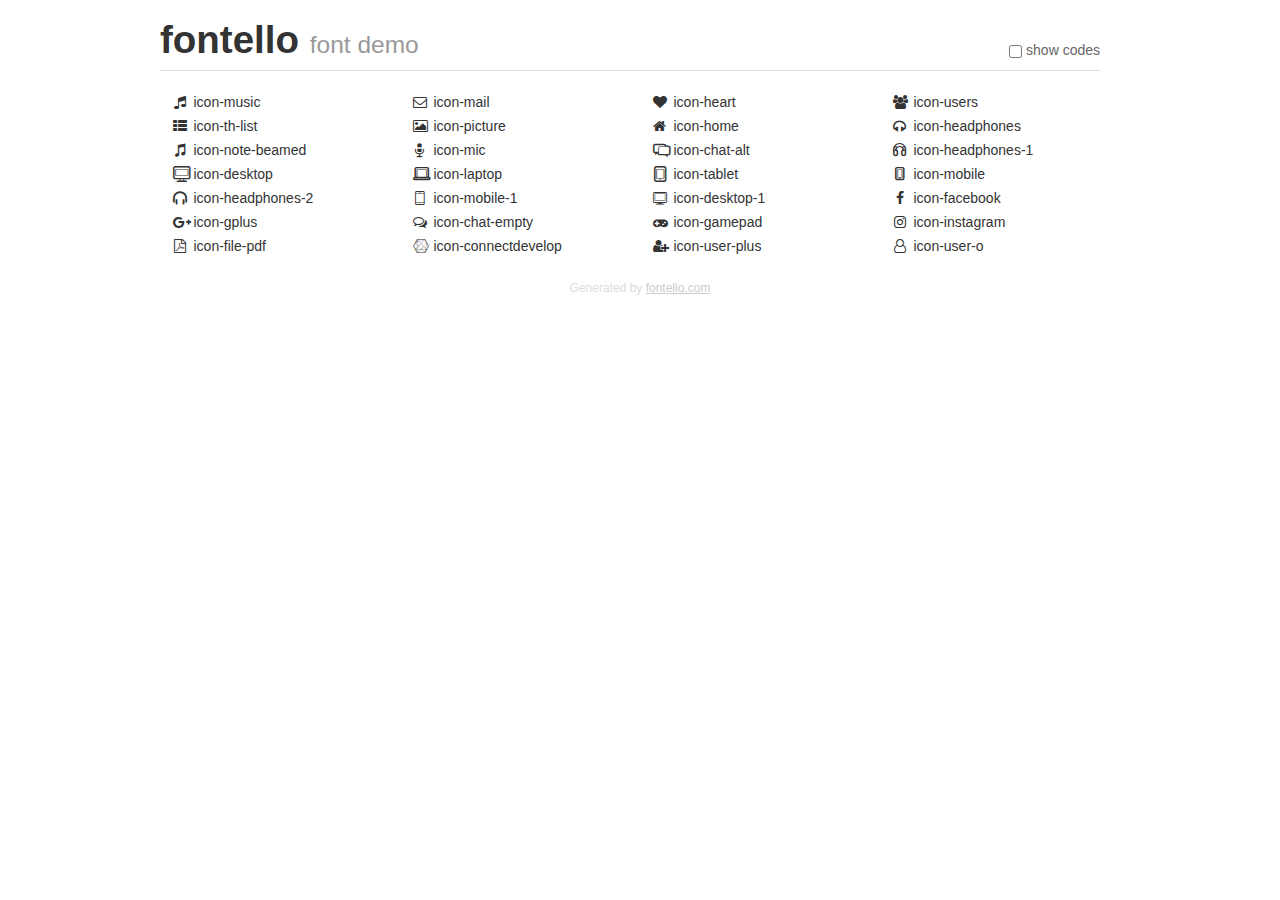
<file: icons/demo.html>
<!DOCTYPE html>
<html>
  <head><!--[if lt IE 9]><script language="javascript" type="text/javascript" src="//html5shim.googlecode.com/svn/trunk/html5.js"></script><![endif]-->
    <meta charset="UTF-8"><style>/*
 * Bootstrap v2.2.1
 *
 * Copyright 2012 Twitter, Inc
 * Licensed under the Apache License v2.0
 * http://www.apache.org/licenses/LICENSE-2.0
 *
 * Designed and built with all the love in the world @twitter by @mdo and @fat.
 */
.clearfix {
  *zoom: 1;
}
.clearfix:before,
.clearfix:after {
  display: table;
  content: "";
  line-height: 0;
}
.clearfix:after {
  clear: both;
}
html {
  font-size: 100%;
  -webkit-text-size-adjust: 100%;
  -ms-text-size-adjust: 100%;
}
a:focus {
  outline: thin dotted #333;
  outline: 5px auto -webkit-focus-ring-color;
  outline-offset: -2px;
}
a:hover,
a:active {
  outline: 0;
}
button,
input,
select,
textarea {
  margin: 0;
  font-size: 100%;
  vertical-align: middle;
}
button,
input {
  *overflow: visible;
  line-height: normal;
}
button::-moz-focus-inner,
input::-moz-focus-inner {
  padding: 0;
  border: 0;
}
body {
  margin: 0;
  font-family: "Helvetica Neue", Helvetica, Arial, sans-serif;
  font-size: 14px;
  line-height: 20px;
  color: #333;
  background-color: #fff;
}
a {
  color: #08c;
  text-decoration: none;
}
a:hover {
  color: #005580;
  text-decoration: underline;
}
.row {
  margin-left: -20px;
  *zoom: 1;
}
.row:before,
.row:after {
  display: table;
  content: "";
  line-height: 0;
}
.row:after {
  clear: both;
}
[class*="span"] {
  float: left;
  min-height: 1px;
  margin-left: 20px;
}
.container,
.navbar-static-top .container,
.navbar-fixed-top .container,
.navbar-fixed-bottom .container {
  width: 940px;
}
.span12 {
  width: 940px;
}
.span11 {
  width: 860px;
}
.span10 {
  width: 780px;
}
.span9 {
  width: 700px;
}
.span8 {
  width: 620px;
}
.span7 {
  width: 540px;
}
.span6 {
  width: 460px;
}
.span5 {
  width: 380px;
}
.span4 {
  width: 300px;
}
.span3 {
  width: 220px;
}
.span2 {
  width: 140px;
}
.span1 {
  width: 60px;
}
[class*="span"].pull-right,
.row-fluid [class*="span"].pull-right {
  float: right;
}
.container {
  margin-right: auto;
  margin-left: auto;
  *zoom: 1;
}
.container:before,
.container:after {
  display: table;
  content: "";
  line-height: 0;
}
.container:after {
  clear: both;
}
p {
  margin: 0 0 10px;
}
.lead {
  margin-bottom: 20px;
  font-size: 21px;
  font-weight: 200;
  line-height: 30px;
}
small {
  font-size: 85%;
}
h1 {
  margin: 10px 0;
  font-family: inherit;
  font-weight: bold;
  line-height: 20px;
  color: inherit;
  text-rendering: optimizelegibility;
}
h1 small {
  font-weight: normal;
  line-height: 1;
  color: #999;
}
h1 {
  line-height: 40px;
}
h1 {
  font-size: 38.5px;
}
h1 small {
  font-size: 24.5px;
}
body {
  margin-top: 90px;
}
.header {
  position: fixed;
  top: 0;
  left: 50%;
  margin-left: -480px;
  background-color: #fff;
  border-bottom: 1px solid #ddd;
  padding-top: 10px;
  z-index: 10;
}
.footer {
  color: #ddd;
  font-size: 12px;
  text-align: center;
  margin-top: 20px;
}
.footer a {
  color: #ccc;
  text-decoration: underline;
}
.the-icons {
  font-size: 14px;
  line-height: 24px;
}
.switch {
  position: absolute;
  right: 0;
  bottom: 10px;
  color: #666;
}
.switch input {
  margin-right: 0.3em;
}
.codesOn .i-name {
  display: none;
}
.codesOn .i-code {
  display: inline;
}
.i-code {
  display: none;
}
@font-face {
      font-family: 'fontello';
      src: url('./font/fontello.eot?92724402');
      src: url('./font/fontello.eot?92724402#iefix') format('embedded-opentype'),
           url('./font/fontello.woff?92724402') format('woff'),
           url('./font/fontello.ttf?92724402') format('truetype'),
           url('./font/fontello.svg?92724402#fontello') format('svg');
      font-weight: normal;
      font-style: normal;
    }
     
     
    .demo-icon
    {
      font-family: "fontello";
      font-style: normal;
      font-weight: normal;
      speak: none;
     
      display: inline-block;
      text-decoration: inherit;
      width: 1em;
      margin-right: .2em;
      text-align: center;
      /* opacity: .8; */
     
      /* For safety - reset parent styles, that can break glyph codes*/
      font-variant: normal;
      text-transform: none;
     
      /* fix buttons height, for twitter bootstrap */
      line-height: 1em;
     
      /* Animation center compensation - margins should be symmetric */
      /* remove if not needed */
      margin-left: .2em;
     
      /* You can be more comfortable with increased icons size */
      /* font-size: 120%; */
     
      /* Font smoothing. That was taken from TWBS */
      -webkit-font-smoothing: antialiased;
      -moz-osx-font-smoothing: grayscale;
     
      /* Uncomment for 3D effect */
      /* text-shadow: 1px 1px 1px rgba(127, 127, 127, 0.3); */
    }
     </style>
    <link rel="stylesheet" href="css/animation.css"><!--[if IE 7]><link rel="stylesheet" href="css/" + font.fontname + "-ie7.css"><![endif]-->
    <script>
      function toggleCodes(on) {
        var obj = document.getElementById('icons');
      
        if (on) {
          obj.className += ' codesOn';
        } else {
          obj.className = obj.className.replace(' codesOn', '');
        }
      }
      
    </script>
  </head>
  <body>
    <div class="container header">
      <h1>fontello <small>font demo</small></h1>
      <label class="switch">
        <input type="checkbox" onclick="toggleCodes(this.checked)">show codes
      </label>
    </div>
    <div class="container" id="icons">
      <div class="row">
        <div class="the-icons span3" title="Code: 0xe800"><i class="demo-icon icon-music">&#xe800;</i> <span class="i-name">icon-music</span><span class="i-code">0xe800</span></div>
        <div class="the-icons span3" title="Code: 0xe801"><i class="demo-icon icon-mail">&#xe801;</i> <span class="i-name">icon-mail</span><span class="i-code">0xe801</span></div>
        <div class="the-icons span3" title="Code: 0xe802"><i class="demo-icon icon-heart">&#xe802;</i> <span class="i-name">icon-heart</span><span class="i-code">0xe802</span></div>
        <div class="the-icons span3" title="Code: 0xe803"><i class="demo-icon icon-users">&#xe803;</i> <span class="i-name">icon-users</span><span class="i-code">0xe803</span></div>
      </div>
      <div class="row">
        <div class="the-icons span3" title="Code: 0xe804"><i class="demo-icon icon-th-list">&#xe804;</i> <span class="i-name">icon-th-list</span><span class="i-code">0xe804</span></div>
        <div class="the-icons span3" title="Code: 0xe805"><i class="demo-icon icon-picture">&#xe805;</i> <span class="i-name">icon-picture</span><span class="i-code">0xe805</span></div>
        <div class="the-icons span3" title="Code: 0xe806"><i class="demo-icon icon-home">&#xe806;</i> <span class="i-name">icon-home</span><span class="i-code">0xe806</span></div>
        <div class="the-icons span3" title="Code: 0xe807"><i class="demo-icon icon-headphones">&#xe807;</i> <span class="i-name">icon-headphones</span><span class="i-code">0xe807</span></div>
      </div>
      <div class="row">
        <div class="the-icons span3" title="Code: 0xe808"><i class="demo-icon icon-note-beamed">&#xe808;</i> <span class="i-name">icon-note-beamed</span><span class="i-code">0xe808</span></div>
        <div class="the-icons span3" title="Code: 0xe809"><i class="demo-icon icon-mic">&#xe809;</i> <span class="i-name">icon-mic</span><span class="i-code">0xe809</span></div>
        <div class="the-icons span3" title="Code: 0xe80a"><i class="demo-icon icon-chat-alt">&#xe80a;</i> <span class="i-name">icon-chat-alt</span><span class="i-code">0xe80a</span></div>
        <div class="the-icons span3" title="Code: 0xe80b"><i class="demo-icon icon-headphones-1">&#xe80b;</i> <span class="i-name">icon-headphones-1</span><span class="i-code">0xe80b</span></div>
      </div>
      <div class="row">
        <div class="the-icons span3" title="Code: 0xe80c"><i class="demo-icon icon-desktop">&#xe80c;</i> <span class="i-name">icon-desktop</span><span class="i-code">0xe80c</span></div>
        <div class="the-icons span3" title="Code: 0xe80d"><i class="demo-icon icon-laptop">&#xe80d;</i> <span class="i-name">icon-laptop</span><span class="i-code">0xe80d</span></div>
        <div class="the-icons span3" title="Code: 0xe80e"><i class="demo-icon icon-tablet">&#xe80e;</i> <span class="i-name">icon-tablet</span><span class="i-code">0xe80e</span></div>
        <div class="the-icons span3" title="Code: 0xe80f"><i class="demo-icon icon-mobile">&#xe80f;</i> <span class="i-name">icon-mobile</span><span class="i-code">0xe80f</span></div>
      </div>
      <div class="row">
        <div class="the-icons span3" title="Code: 0xe810"><i class="demo-icon icon-headphones-2">&#xe810;</i> <span class="i-name">icon-headphones-2</span><span class="i-code">0xe810</span></div>
        <div class="the-icons span3" title="Code: 0xe811"><i class="demo-icon icon-mobile-1">&#xe811;</i> <span class="i-name">icon-mobile-1</span><span class="i-code">0xe811</span></div>
        <div class="the-icons span3" title="Code: 0xe812"><i class="demo-icon icon-desktop-1">&#xe812;</i> <span class="i-name">icon-desktop-1</span><span class="i-code">0xe812</span></div>
        <div class="the-icons span3" title="Code: 0xf09a"><i class="demo-icon icon-facebook">&#xf09a;</i> <span class="i-name">icon-facebook</span><span class="i-code">0xf09a</span></div>
      </div>
      <div class="row">
        <div class="the-icons span3" title="Code: 0xf0d5"><i class="demo-icon icon-gplus">&#xf0d5;</i> <span class="i-name">icon-gplus</span><span class="i-code">0xf0d5</span></div>
        <div class="the-icons span3" title="Code: 0xf0e6"><i class="demo-icon icon-chat-empty">&#xf0e6;</i> <span class="i-name">icon-chat-empty</span><span class="i-code">0xf0e6</span></div>
        <div class="the-icons span3" title="Code: 0xf11b"><i class="demo-icon icon-gamepad">&#xf11b;</i> <span class="i-name">icon-gamepad</span><span class="i-code">0xf11b</span></div>
        <div class="the-icons span3" title="Code: 0xf16d"><i class="demo-icon icon-instagram">&#xf16d;</i> <span class="i-name">icon-instagram</span><span class="i-code">0xf16d</span></div>
      </div>
      <div class="row">
        <div class="the-icons span3" title="Code: 0xf1c1"><i class="demo-icon icon-file-pdf">&#xf1c1;</i> <span class="i-name">icon-file-pdf</span><span class="i-code">0xf1c1</span></div>
        <div class="the-icons span3" title="Code: 0xf20e"><i class="demo-icon icon-connectdevelop">&#xf20e;</i> <span class="i-name">icon-connectdevelop</span><span class="i-code">0xf20e</span></div>
        <div class="the-icons span3" title="Code: 0xf234"><i class="demo-icon icon-user-plus">&#xf234;</i> <span class="i-name">icon-user-plus</span><span class="i-code">0xf234</span></div>
        <div class="the-icons span3" title="Code: 0xf2c0"><i class="demo-icon icon-user-o">&#xf2c0;</i> <span class="i-name">icon-user-o</span><span class="i-code">0xf2c0</span></div>
      </div>
    </div>
    <div class="container footer">Generated by <a href="http://fontello.com">fontello.com</a></div>
  </body>
</html>
</file>
<file: icons/css/animation.css>
/*
   Animation example, for spinners
*/
.animate-spin {
  -moz-animation: spin 2s infinite linear;
  -o-animation: spin 2s infinite linear;
  -webkit-animation: spin 2s infinite linear;
  animation: spin 2s infinite linear;
  display: inline-block;
}
@-moz-keyframes spin {
  0% {
    -moz-transform: rotate(0deg);
    -o-transform: rotate(0deg);
    -webkit-transform: rotate(0deg);
    transform: rotate(0deg);
  }

  100% {
    -moz-transform: rotate(359deg);
    -o-transform: rotate(359deg);
    -webkit-transform: rotate(359deg);
    transform: rotate(359deg);
  }
}
@-webkit-keyframes spin {
  0% {
    -moz-transform: rotate(0deg);
    -o-transform: rotate(0deg);
    -webkit-transform: rotate(0deg);
    transform: rotate(0deg);
  }

  100% {
    -moz-transform: rotate(359deg);
    -o-transform: rotate(359deg);
    -webkit-transform: rotate(359deg);
    transform: rotate(359deg);
  }
}
@-o-keyframes spin {
  0% {
    -moz-transform: rotate(0deg);
    -o-transform: rotate(0deg);
    -webkit-transform: rotate(0deg);
    transform: rotate(0deg);
  }

  100% {
    -moz-transform: rotate(359deg);
    -o-transform: rotate(359deg);
    -webkit-transform: rotate(359deg);
    transform: rotate(359deg);
  }
}
@-ms-keyframes spin {
  0% {
    -moz-transform: rotate(0deg);
    -o-transform: rotate(0deg);
    -webkit-transform: rotate(0deg);
    transform: rotate(0deg);
  }

  100% {
    -moz-transform: rotate(359deg);
    -o-transform: rotate(359deg);
    -webkit-transform: rotate(359deg);
    transform: rotate(359deg);
  }
}
@keyframes spin {
  0% {
    -moz-transform: rotate(0deg);
    -o-transform: rotate(0deg);
    -webkit-transform: rotate(0deg);
    transform: rotate(0deg);
  }

  100% {
    -moz-transform: rotate(359deg);
    -o-transform: rotate(359deg);
    -webkit-transform: rotate(359deg);
    transform: rotate(359deg);
  }
}
</file>
